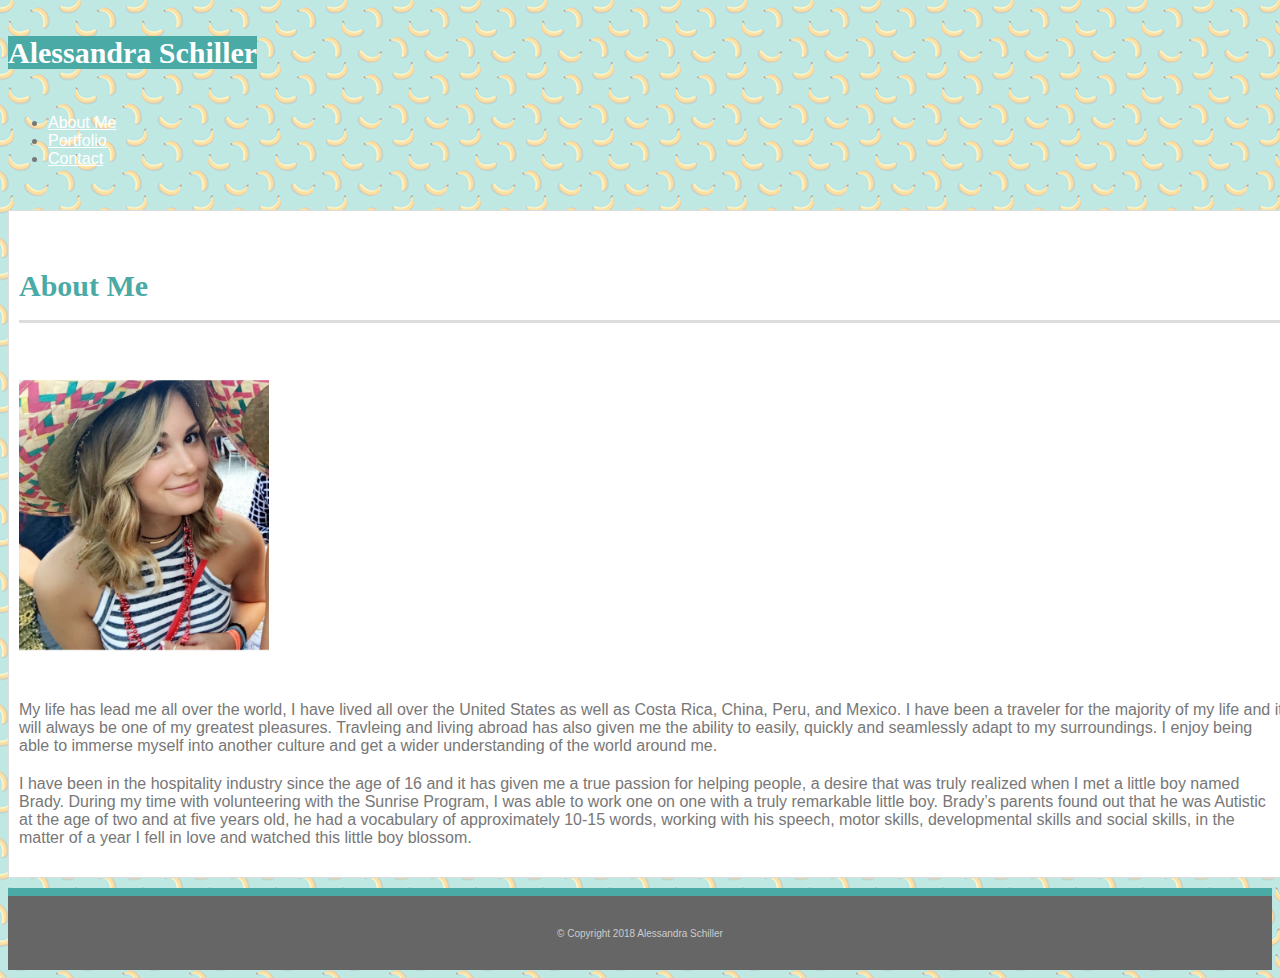
<file: index.html>
<!DOCTYPE html>
<html lang="en-us">

<head>
	<meta charset="utf-8">
	<meta name="viewport" content="width=device-width, initial-scale=1, shrink-to-fit=no">
	<title>Bootstrap-Portfolio</title>
	<link rel="stylesheet" href="https://stackpath.bootstrapcdn.com/bootstrap/4.1.3/css/bootstrap.min.css" integrity="sha384-MCw98/SFnGE8fJT3GXwEOngsV7Zt27NXFoaoApmYm81iuXoPkFOJwJ8ERdknLPMO" crossorigin="anonymous">
	<!-- <link rel="stylesheet" type="text/css" href="assets/css/reset.css"> -->
	<link rel="stylesheet" type="text/css" href="assets/css/style.css">
</head>

<body>

	<header id="mastead" class="bg-white">
        <div class="container">
            <div class="row">
                <div class="col-md-7">
                   <div class="bg-info">
                    <a href="index.html" id="logo" class="h1 d-block bg-info text-white text-center text-md-left">Alessandra Schiller</a>
                </div>
                </div>

                <div class="col-md-5">
                    <ul class="nav navbar p-md-0 mt-md-2">
                        <li class="nav-item">
                            <a class="nav-link text-muted active" href="test.html">About Me</a>
                        </li>
                        <li class="nav-item">
                            <a class="nav-link text-muted" href="portfolio.html">Portfolio</a>
                        </li>
                        <li class="nav-item">
                            <a class="nav-link text-muted" href="contact.html">Contact</a>
                        </li>
                    </ul>
                </div>
            </div>
        </div>
    </header>


	<div id="main-container" class="container mb-5">
	<div class="row">	
		<div class="col-lg-8">
		<section class="main-container" style="background-color: #fff; padding-left: 10px; padding-right: 10px; margin-bottom: 10px;">

			<div class="row">

				<div class="col-12">
					<h1 class="border-bottom pb-3">About Me</h1>
				</div>
			</div>

			<div class="row">

				<div class="col-12">
					<div class="text-center float-md-left">
					<img src="assets/images/me.jpg" width="250" class ="img-fluid pr-md-3" alt="Responsive Image">
					</div>
				

			

					<p>My life has lead me all over the world, I have lived all over the United States as well as Costa Rica, China, Peru, and Mexico. I have been a traveler for the majority of my life and it will always be one of my greatest pleasures. Travleing and living abroad has also given me the ability to easily, quickly and seamlessly adapt to my surroundings. I enjoy being able to immerse myself into another culture and get a wider understanding of the world around me.</p>

					<p>I have been in the hospitality industry since the age of 16 and it has given me a true passion for helping people, a desire that was truly realized when I met a little boy named Brady. During my time with volunteering with the Sunrise Program, I was able to work one on one with a truly remarkable little boy. Brady’s parents found out that he was Autistic at the age of two and at five years old, he had a vocabulary of approximately 10-15 words, working with his speech, motor skills, developmental skills and social skills, in the matter of a year I fell in love and watched this little boy blossom.</p>
				</div>

			</div>

		</section>
	</div>
	<div class="col-lg-5">
	</div>
	</div>
	</div>

	<footer class="bg-dark text-white border-top border-info py-3 fixed-bottom">
		<div class="container">
			<small class="d-block text-center">&copy; Copyright 2018 Alessandra Schiller</small>
		</div>
	</footer>


</body>

</html>
</file>
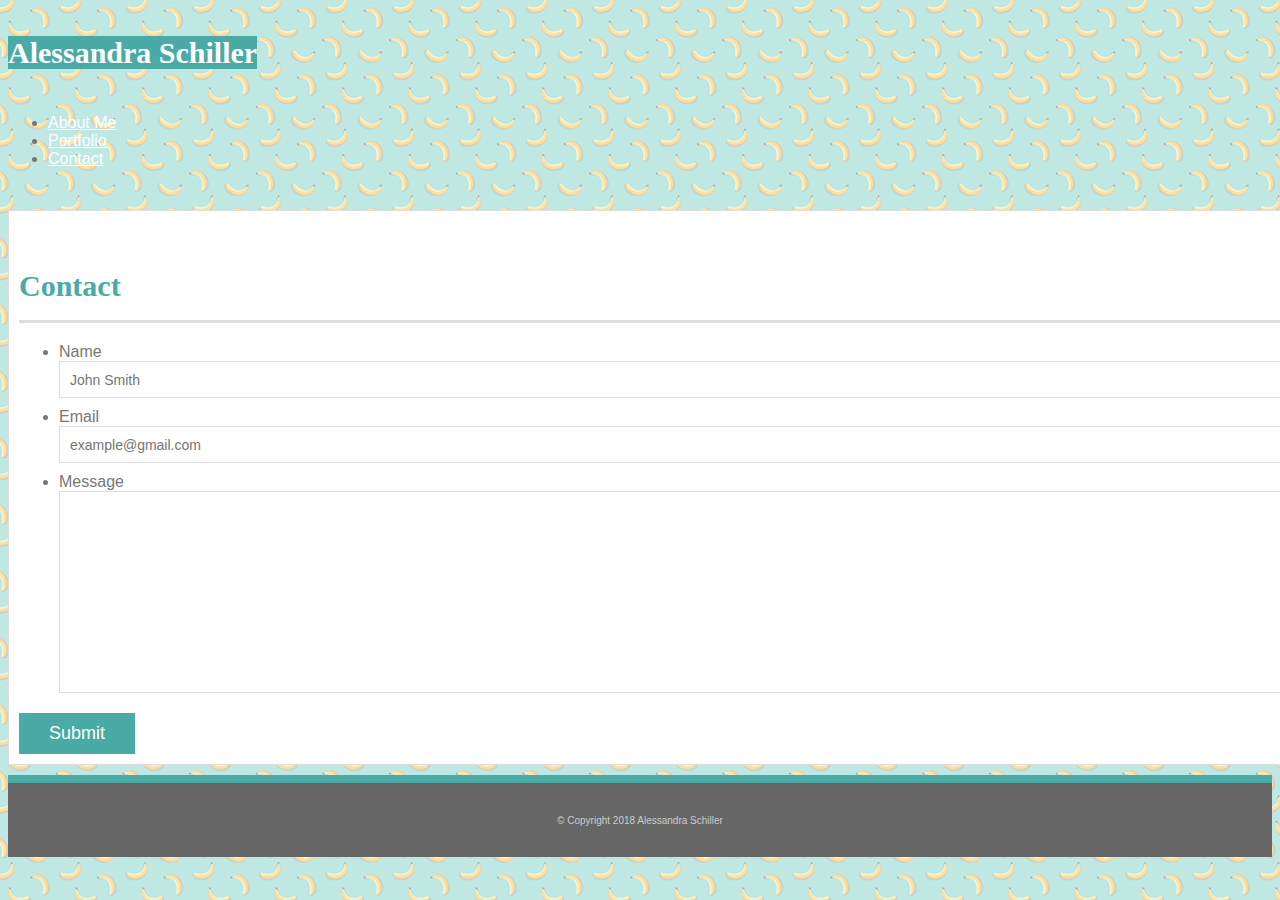
<file: contact.html>
<!DOCTYPE html>
<html lang="en-us">
<head>
    <meta charset="utf-8">
    <meta name="viewport" content="width=device-width, initial-scale=1, shrink-to-fit=no">
    <title>Bootstrap-Portfolio</title>
    <link rel="stylesheet" href="https://stackpath.bootstrapcdn.com/bootstrap/4.1.3/css/bootstrap.min.css" integrity="sha384-MCw98/SFnGE8fJT3GXwEOngsV7Zt27NXFoaoApmYm81iuXoPkFOJwJ8ERdknLPMO" crossorigin="anonymous">
    <!-- <link rel="stylesheet" type="text/css" href="assets/css/reset.css"> -->
    <link rel="stylesheet" type="text/css" href="assets/css/style.css">
</head>

<body>

   <header id="mastead" class="bg-white">
        <div class="container">
            <div class="row">
                <div class="col-md-7">
                   <div class="bg-info">
                    <a href="index.html" id="logo" class="h1 d-block bg-info text-white text-center text-md-left">Alessandra Schiller</a>
                </div>
                </div>

                <div class="col-md-5">
                    <ul class="nav navbar p-md-0 mt-md-2">
                        <li class="nav-item">
                            <a class="nav-link text-muted" href="index.html">About Me</a>
                        </li>
                        <li class="nav-item">
                            <a class="nav-link text-muted" href="portfolio.html">Portfolio</a>
                        </li>
                        <li class="nav-item">
                            <a class="nav-link text-muted active" href="contact.html">Contact</a>
                        </li>
                    </ul>
                </div>
            </div>
        </div>
    </header>

    <div id="main-container" class="container">
        <div class="row">   
        <div class="col-lg-8">
        <section class="main-container" style="background-color: #fff; padding-right: 10px; padding-bottom: 10px; padding-left: 10px;  margin-bottom: 10px;">
            <h1>Contact</h1>
            <form id="contact-form" class="form">
                <ul class="list-unstyled">
                    <li class="form-group">
                        <label for="name">Name</label>
                        <input class="form-control" type="text" name="name" id="name" placeholder="John Smith" required="required">
                    </li>
                    <li class="form-group">
                        <label for="email">Email</label>
                        <input class="form-control" type="text" name="email" id="email" placeholder="example@gmail.com" required="requried">
                    </li>
                    <li class="form-group">
                        <label for="message">Message</label>
                        <textarea class="form-control" id="message" name="message" id="email" required="requried"></textarea>
                    </li>

                </ul>
                <input type="submit" name="submit" class="btn btn-info">
            </form>

        </section>
    </div>
</div>
    </div>

    <footer class="bg-dark text-white border-top border-info py-3 mt-4 fixed-bottom">
        <div class="container">
            <small class="d-block text-center">&copy; Copyright 2018 Alessandra Schiller</small>
        </div>
    </footer>

</body>

</html>
</file>
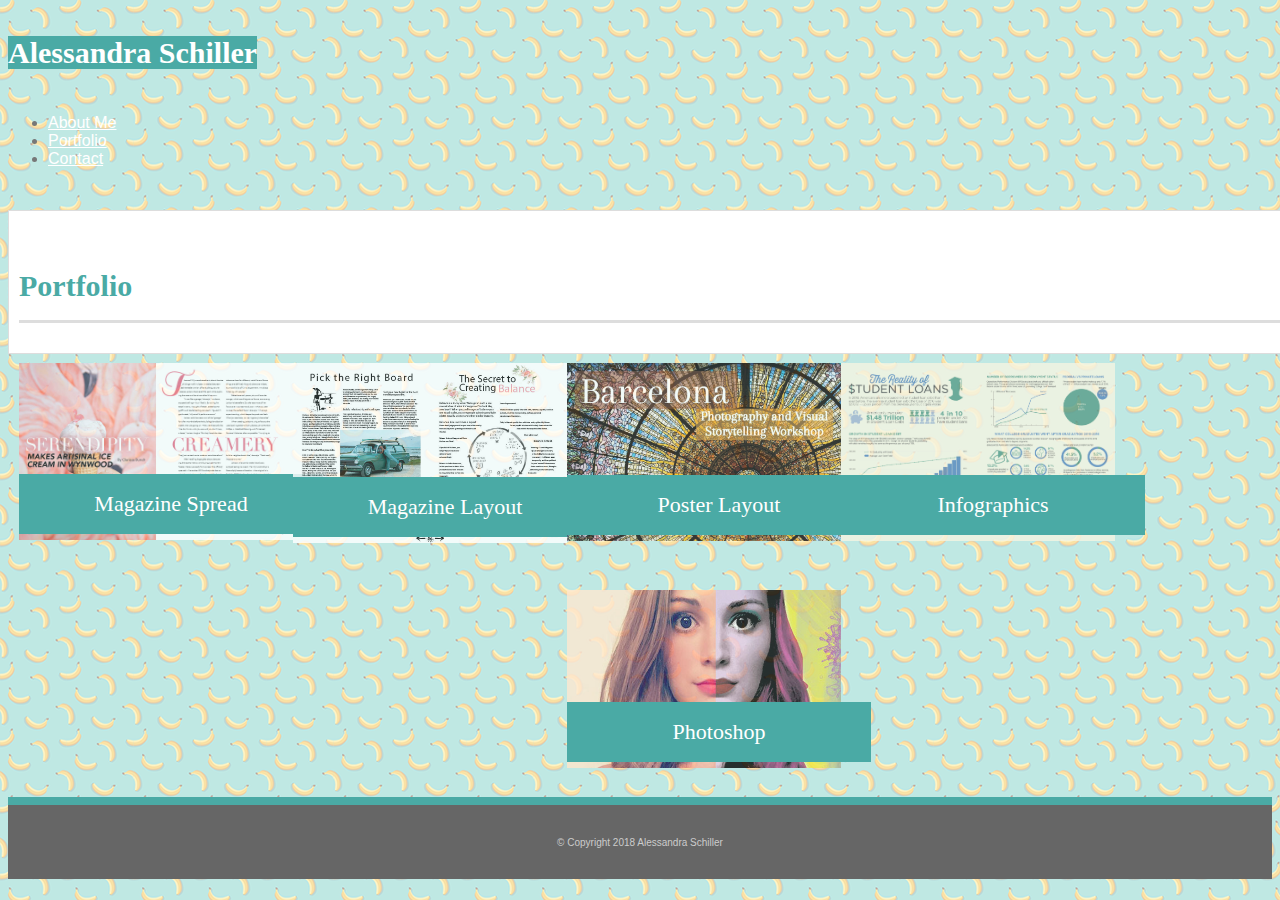
<file: portfolio.html>
<!DOCTYPE html>
<html lang="en-us">
<head>
    <meta charset="utf-8">
    <meta name="viewport" content="width=device-width, initial-scale=1, shrink-to-fit=no">
    <title>Bootstrap-Portfolio</title>
    <link rel="stylesheet" href="https://stackpath.bootstrapcdn.com/bootstrap/4.1.3/css/bootstrap.min.css" integrity="sha384-MCw98/SFnGE8fJT3GXwEOngsV7Zt27NXFoaoApmYm81iuXoPkFOJwJ8ERdknLPMO" crossorigin="anonymous">
    <!-- <link rel="stylesheet" type="text/css" href="assets/css/reset.css"> -->
    <link rel="stylesheet" type="text/css" href="assets/css/style.css">
</head>

<body>

    <header id="mastead" class="bg-white">
        <div class="container">
            <div class="row">
                <div class="col-md-7">
                   <div class="bg-info">
                    <a href="index.html" id="logo" class="h1 d-block bg-info text-white text-center text-md-left">Alessandra Schiller</a>
                </div>
                </div>

                <div class="col-md-5">
                    <ul class="nav navbar p-md-0 mt-md-2">
                        <li class="nav-item">
                            <a class="nav-link text-muted" href="index.html">About Me</a>
                        </li>
                        <li class="nav-item">
                            <a class="nav-link text-muted active" href="portfolio.html">Portfolio</a>
                        </li>
                        <li class="nav-item">
                            <a class="nav-link text-muted" href="contact.html">Contact</a>
                        </li>
                    </ul>
                </div>
            </div>
        </div>
    </header>

    <div id="main-container" class="container">
        <div class="row">   
        <div class="col-lg-8">
        <section class="main-container" style="background-color: #fff; padding-left: 10px; padding-bottom: 10px; padding-right: 10px; margin-bottom: 10px;">
            <div class="row">
                <div class="col-12">
                    <h1>Portfolio</h1>
                </div>
            </div>

            <div class="row">
                <div class="col-md-6">
                    <div class="work">
                        <img src="assets/images/serendipity.jpg" class ="img-fluid" alt="Magazine-Spread">
                        <h3>Magazine Spread</h3>
                    </div>
                </div>
                <div class="col-md-6">
                    <div class="work">
                        <img src="assets/images/mag.jpg" class ="img-fluid" alt="Layout">
                        <h3>Magazine Layout</h3>
                    </div>
                </div>
            </div>



            <div class="row">
                <div class="col-md-6">
                    <div class="work">
                        <img src="assets/images/Travel-poster.jpg" class ="img-fluid" alt="Travel-Poster">
                        <h3>Poster Layout</h3>
                    </div>
                </div>

                <div class="col-md-6">
                    <div class="work">
                        <img src="assets/images/StudentLoansInfographic.jpg" class ="img-fluid" alt="Infographics">
                        <h3>Infographics</h3> 
                    </div>
                </div>
            </div>

            <div class="row">
                <div class="col-md-6">
            <div class="work">
                <img src="assets/images/mypic.jpg" class ="img-fluid" alt="Photoshop">
                <h3>Photoshop</h3> 
                </div>
            </div>
            </div>


        </section>
    </div>
</div>
    </div>

    <footer class="bg-dark text-white border-top border-info py-3 fixed-bottom">
        <div class="container">
            <small class="d-block text-center">&copy; Copyright 2018 Alessandra Schiller</small>
        </div>
    </footer>

    </html>
</file>
<file: assets/css/style.css>
{
    box-sizing: border-box;
}

body {
    background: url('../images/bananas.png');
    
    font-family: 'Arial', 'Helvetica Neue', Arial, Helvetica, sans-serif;
    color: #777;
}

/*.container {
    width: 100%;
    max-width: 960px;
    margin: 0 auto;
    clear: both;
}*/

h1, h2, h3, p {
    margin-bottom: 20px;
}

p:last-child {
    margin-bottom: 0;
}

h1, h2, h3 {
    font-family: 'Georgia', Times, Times New Roman, serif;
    font-weight: 700;
    color: #4aaaa5;
}

h1 {
    font-size: 30px;
    line-height: 49px;
    border-bottom: 3px solid #ddd;
    padding-bottom: 10px;
}

h2, h3 {
    font-size: 22px;
}

.h1 {
  margin-bottom: 0;
}

a {
  color: #fff;
}

a:hover {
  color: #FDF5C8 !important;
  text-decoration: none;
  font-weight: 700;
}





/*#masthead {
    background: #fff !important;
    margin: 0 0 30px;
    z-index: 99;
    color: #fff;
    overflow: auto;
    position: fixed;
    width: 100%;
  }*/


#logo {
    /*width: 250px;*/
    height: 90px;
    background: #4aaaa5;
    /*float: left;*/
    font-family: 'Geogria', Times, Times New Roman, serif;
    /*text-align: center;*/
    line-height: 90px;
    color: #fff;
    font-weight: 700;
    font-size: 30px;
    text-decoration: none;
}

/*nav {
    float: right;
    margin-top: 25px;
}*/
/*
nav a{
    color: white;
    text-decoration: none;
    margin-left: 15px;
    display: inline-block;
    padding-left: 15px;
    line-height: 18px;
}*/

nav a:first-child {
    border-left: 0 none;
}

.nav-link {
  margin-top: 25px;
  padding: 0;
}

.navbar {
  margin-bottom: -8px;
}

.navbar-default {
  background-color: #4aaaa5;
}


#main-container {

    padding-top: 50px;
}

.main-container {
    background: #fff;
    padding: 30px;
    margin: 0 0 40px 0;
    width: 100%;
    /*max-width: 650px;*/
   /* float: left;*/
    border: 1px solid #ddd;
}

.auth-image {
    width: 200px;
    height: auto;
    margin-top: 10px;
    float: left;
    margin-right: 25px;
}




  footer {
   background: #666;
   color: #fff;
   padding: 30px 0;
   clear: both;
   border-top: 8px solid #4aaaa5;
   color: #ccc;  
   font-size: 12px;
   text-align: center;
  }


  .work {
      width: 274px;
      /*overflow: auto;*/
      position: relative;
      float: left;
      margin: 20px 0 25px;
  }

  .work:nth-child(even) {
      margin-right: 40px;
  }

  .work img {
      width: 100%; 
      border: 0 none;
      opacity: .8;
  }

  .work h3 {
      border-bottom: 0;
      background: #4aaaa5;
      color: #fff;  
      text-align: center;
      position: absolute;      
      bottom: 10px;
      padding: 15px;
      width: 100%;
      line-height: 30px;
      margin-bottom: 0;
      font-weight: 300; 
 }



 #contact-form ul {
     margin-bottom: 20px;
 }

 #contact-form li {
     margin-bottom: 10px;
 }

 label,
 input[type=text],
 input[type=email],
 textarea {
     display: block;
     width: 100%;
 }

 input[type=text],
 input[type=email],
 textarea {
     height: 35px;
     border: 1px solid #ddd;
     padding: 0 10px;
     font-size: 14px;
 }

 textarea {
     height: 200px;
 }

 input[type=submit] {
     background: #4aaaa5;
     border: 0 none;
     color: #fff;
     font-size: 18px;
     padding: 10px 30px;
     cursor: pointer;
 }
</file>
